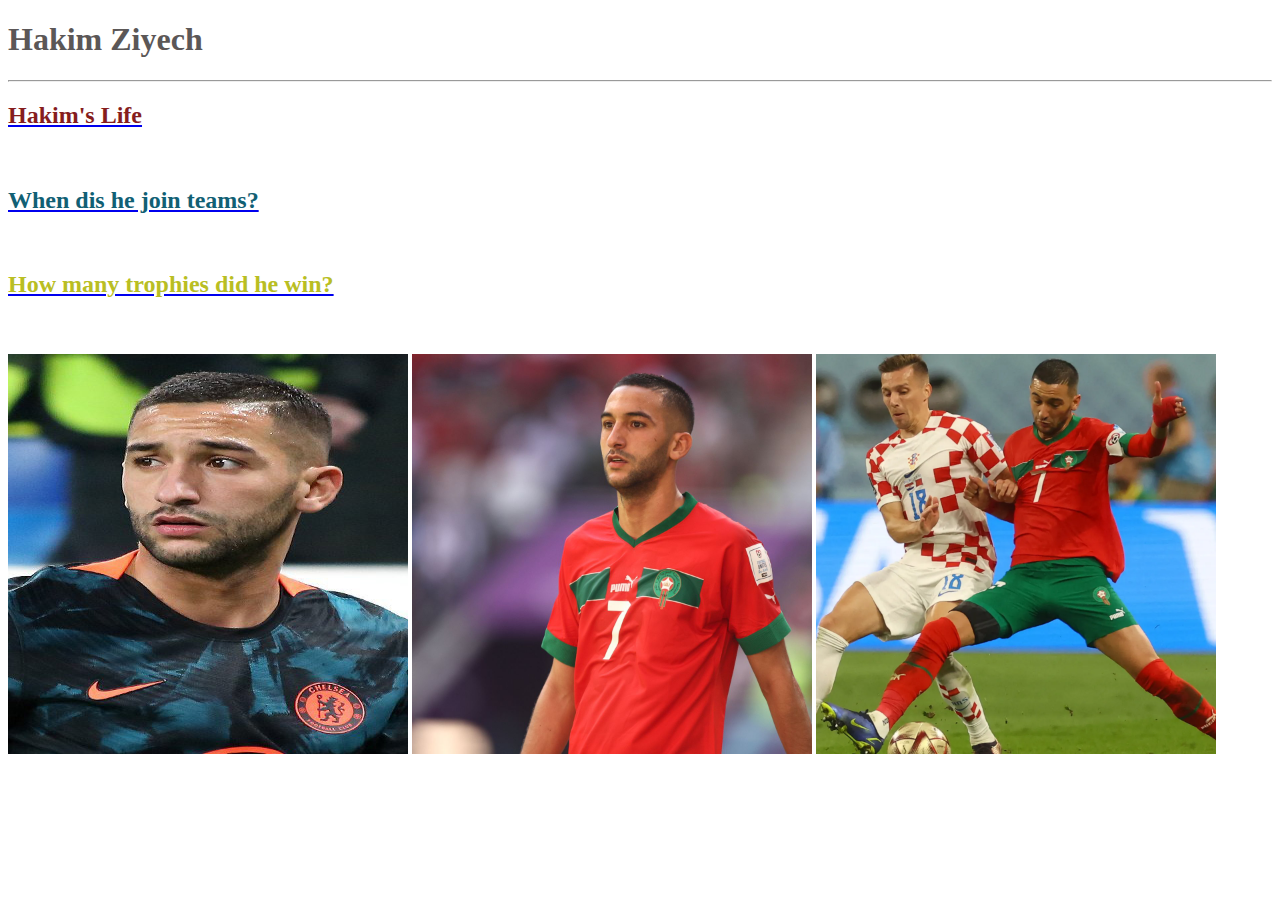
<file: index.html>
<!DOCTYPE html>
<html>
  <head>
    <link rel="stylesheet" href="style.css">
    <title>Hakim Ziyech</title>
  </head>
  <body>

    <h1 style="color: rgb(91, 87, 87);">Hakim Ziyech</h1>
    <hr>

    <a href="index2.html"> <h2 style="color : rgb(134, 29, 29);">Hakim's Life</h2> </a>
    <br>
    <a href="index3.html"> <h2 style="color : rgb(17, 96, 116);">When dis he join teams?</h2> </a>
    <br>
    <a href="index4.html"> <h2 style="color: rgb(185, 190, 35);">How many trophies did he win?</h2> </a>
    <br>
    <br>

    <img src="./img/Hakim_Ziyech_2021.jpg" alt="Hakim Ziyech" width="400" height="400">

    <img src="./img/0_GettyImages-1245014625.jpg" alt="Hakim Ziyech" width="400" height="400">

    <img src="./img/2212.webp" alt="Hakim Ziyech" width="400" height="400">
  </body>
</html>
</file>
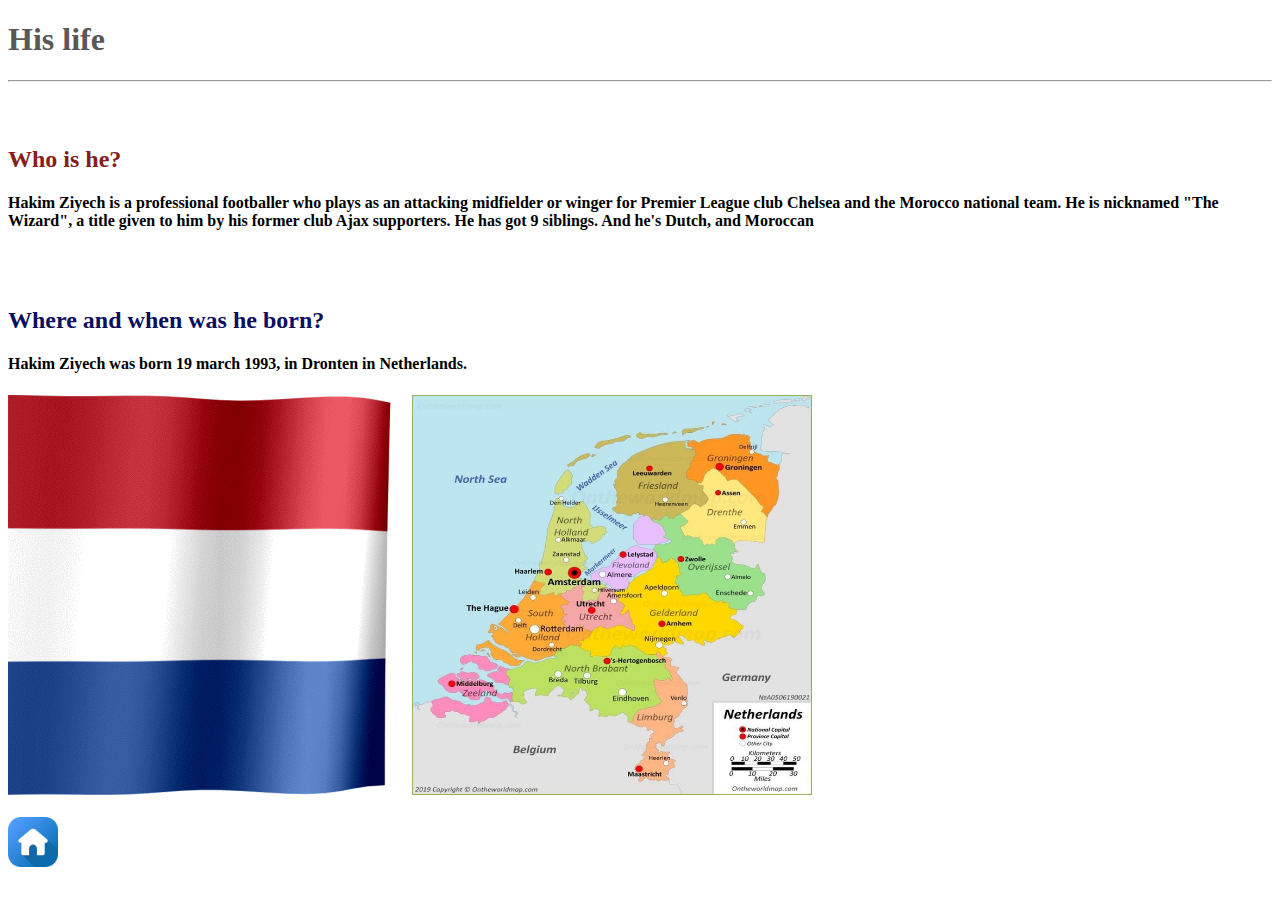
<file: index2.html>
<!DOCTYPE html>
<html>
  <head>
    <link rel="stylesheet" href="style.css">
    <title>Hakim's Life</title>
  </head>
  <body>

    <h1 style="color: rgb(91, 87, 87);">His life</h1>
    <hr>

    <br>
    <br>

    <h2 style="color: rgb(134, 29, 29);">Who is he?</h2>
    <h4>
    <p>
      Hakim Ziyech is a professional footballer who plays as an attacking midfielder or winger for Premier League club Chelsea and the Morocco national team. He is nicknamed "The Wizard", a title given to him by his former club Ajax supporters.
      He has got 9 siblings.
      And he's Dutch, and Moroccan
    </p>
  </h4>

  <br>
  <br>

  <h2 style="color: rgb(12, 14, 94);">Where and when was he born?</h2>
  <h4>
  <p>
    Hakim Ziyech was born 19 march 1993, in Dronten in Netherlands.
  </p>
</h4>

<img src="./img/Flag_of_the_Netherlands.gif" alt="Netherlands" width="400" height="400">

<img src="./img/33a3b6b28dc335bab25929d10b55c38e.jpg" alt="Netherlands" width="400" height="400">
<br>
<br>
<a href="index.html"> <img src="./img/home.png" alt="Home" width="50" height="50"> </a> 

  </body>
</html>
</file>
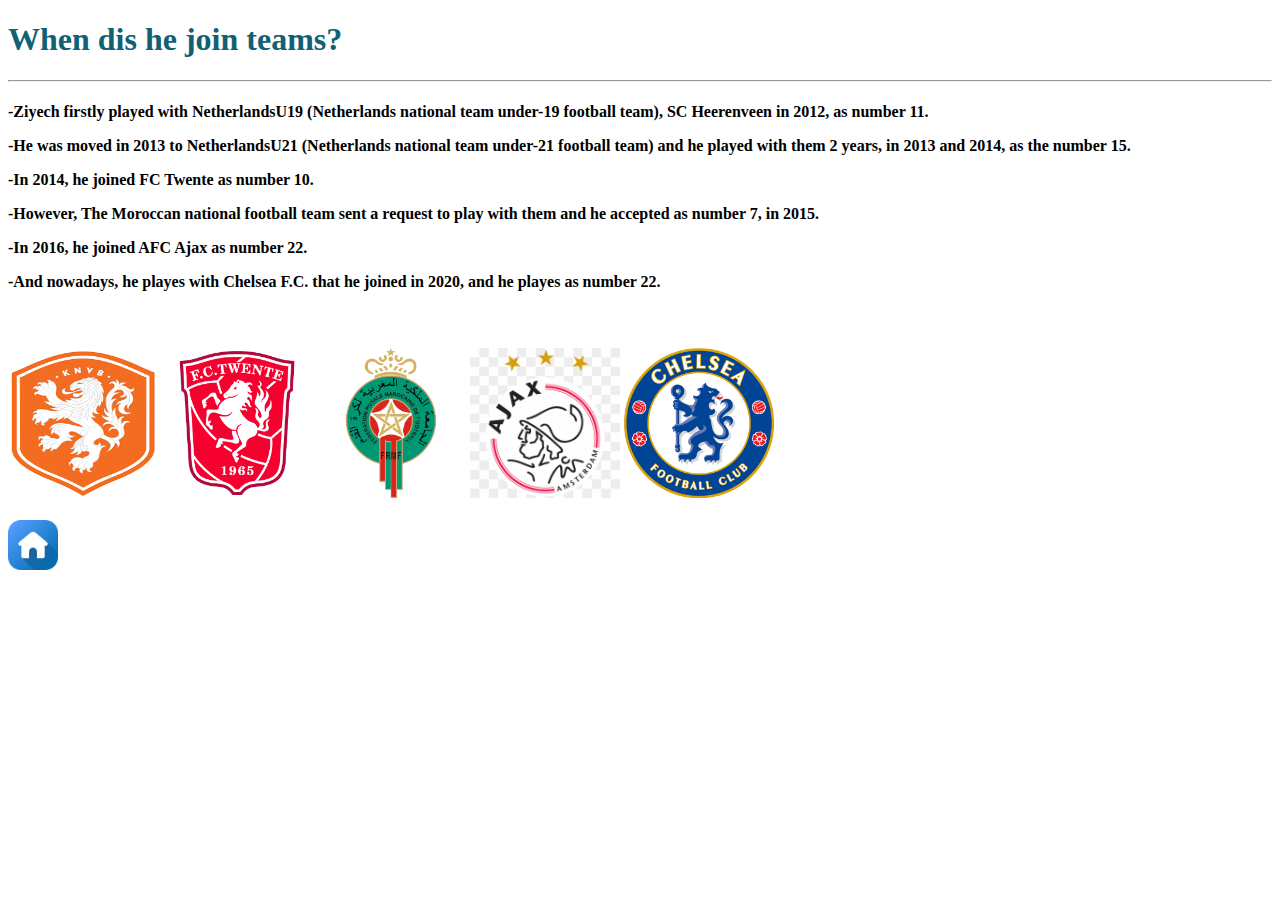
<file: index3.html>
<!DOCTYPE html>
<html>
  <head>
    <link rel="stylesheet" href="style.css">
    <title>When dis he join teams?</title>
  </head>
  <body>

  <h1 style="color: rgb(17, 96, 116);">When dis he join teams?</h1>
  <hr>

<h4>
  <p>
    -Ziyech firstly played with NetherlandsU19 (Netherlands national team under-19 football team), SC Heerenveen in 2012, as number 11.
  </p>


  <p>
   -He was moved in 2013 to NetherlandsU21 (Netherlands national team under-21 football team) and he played with them 2 years, in 2013 and 2014, as the number 15.
  </p>

  <p>
    -In 2014, he joined FC Twente as number 10.
  </p>

  <p>
    -However, The Moroccan national football team sent a request to play with them and he accepted as number 7, in 2015.
  </p>

  <p>
    -In 2016, he joined AFC Ajax as number 22.
  </p>

  <p>
    -And nowadays, he playes with Chelsea F.C. that he joined in 2020, and he playes as number 22.
  </p>
</h4>
<br>
<br>
    <img src="./img/download.png" alt="NetherlandsU19 and U21" width="150" height="150">
    <img src="./img/FC-Twente-Enschede-icon.png" alt="FC Twente" width="150" height="150">
    <img src="./img/Maroko.png" alt="Moroccan football team" width="150" height="150">
    <img src="./img/png-transparent-football-afc-ajax-psv-eindhoven-jong-ajax-eredivisie-fc-utrecht-ajax-tv-netherlands-thumbnail.png" alt="AFC Ajax" width="150" height="150">
    <img src="./img/s_chelsea-football-club.png" alt="Chelsea F.C." width="150" height="150">
<br>
<br>
<a href="index.html"> <img src="./img/home.png" alt="Home" width="50" height="50"> </a> 

  </body>
</html>
</file>
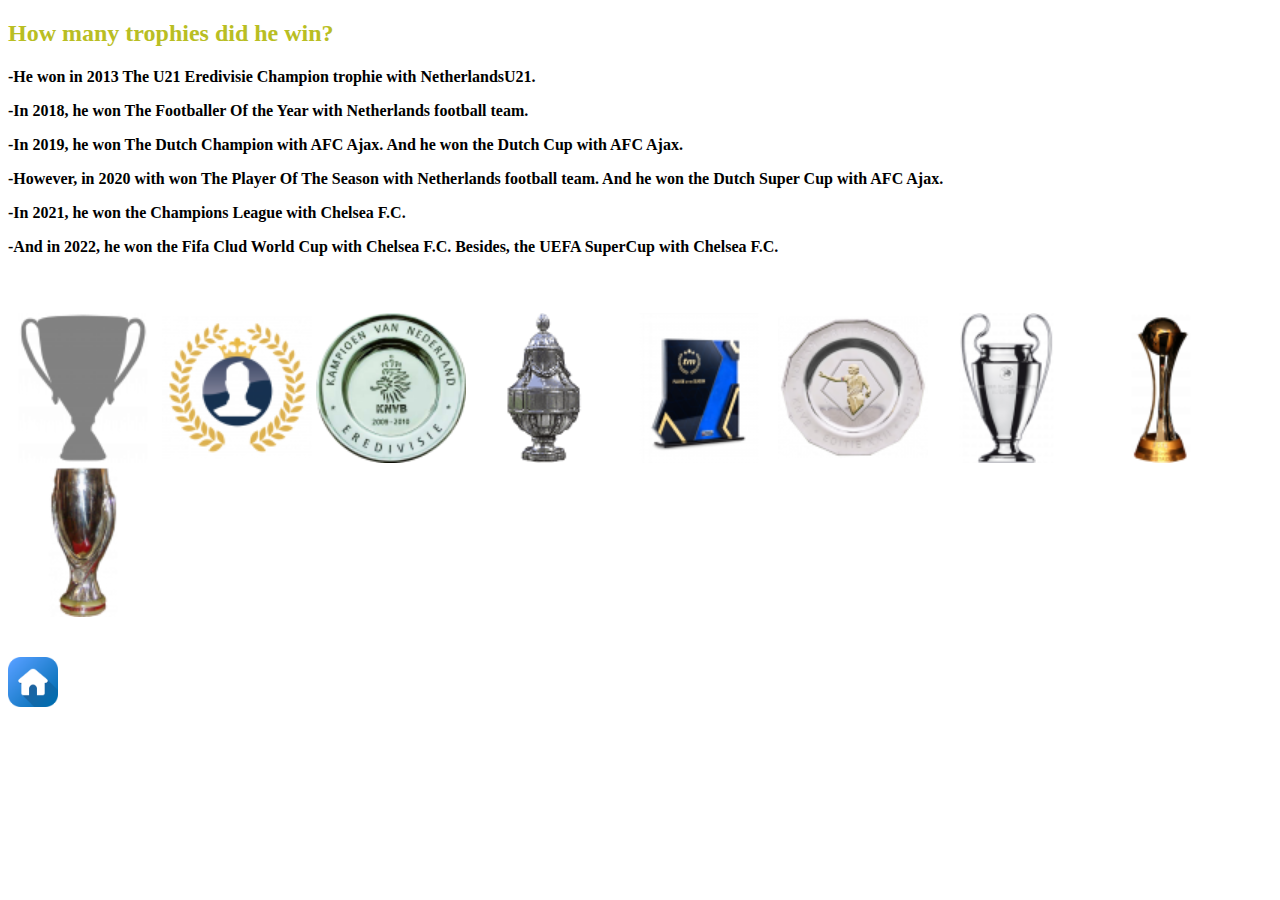
<file: index4.html>
<!DOCTYPE html>
<html>
  <head>
    <link rel="stylesheet" href="style.css">
    <title>How many trophies did he win?</title>
  </head>
  <body>
  <h2 style="color: rgb(185, 190, 35);">How many trophies did he win?</h2>
<h4>
  <p>
-He won in 2013 The U21 Eredivisie Champion trophie with NetherlandsU21.
  </p>

  <p>
-In 2018, he won The Footballer Of the Year with Netherlands football team.
  </p>

  <p>
-In 2019, he won The Dutch Champion with AFC Ajax. And he won the Dutch Cup with AFC Ajax.
  </p>

  <p>
-However, in 2020 with won The Player Of The Season with Netherlands football team. And he won the Dutch Super Cup with AFC Ajax.
  </p>

  <p>
-In 2021, he won the Champions League with Chelsea F.C.
  </p>

  <p>
-And in 2022, he won the Fifa Clud World Cup with Chelsea F.C. Besides, the UEFA SuperCup with Chelsea F.C.
</p>
</h4>
<br>
<br>
    <img src="./img/default.png" alt="The U21 Eredivisie  Champion" width="150" height="150">

    <img src="./img/4.png" alt="The Footballer Of the Year" width="150" height="150">

    <img src="./img/16.png" alt="The Dutch Champion" width="150" height="150">
    <img src="./img/151.png" alt="the Dutch Cup" width="150" height="150">

    <img src="./img/256.png" alt="The Player Of The Season" width="150" height="150">
    <img src="./img/288.png" alt="The Dutch Super Cup" width="150" height="150">

    <img src="./img/4 (1).png" alt="The Champions League" width="150" height="150">

    <img src="./img/318.png" alt="The Fifa Clud World Cup" width="150" height="150">
    <img src="./img/354.png" alt="The UEFA SuperCup" width="150" height="150">
<br>
<br>
<br>
<a href="index.html"> <img src="./img/home.png" alt="Home" width="50" height="50"> </a> 

  </body>
</html>
</file>
<file: style.css>
body {
  color: blanchedalmond;
}

p {
  color: black;
}
h1 {
  font-weight: bold;
}
</file>
